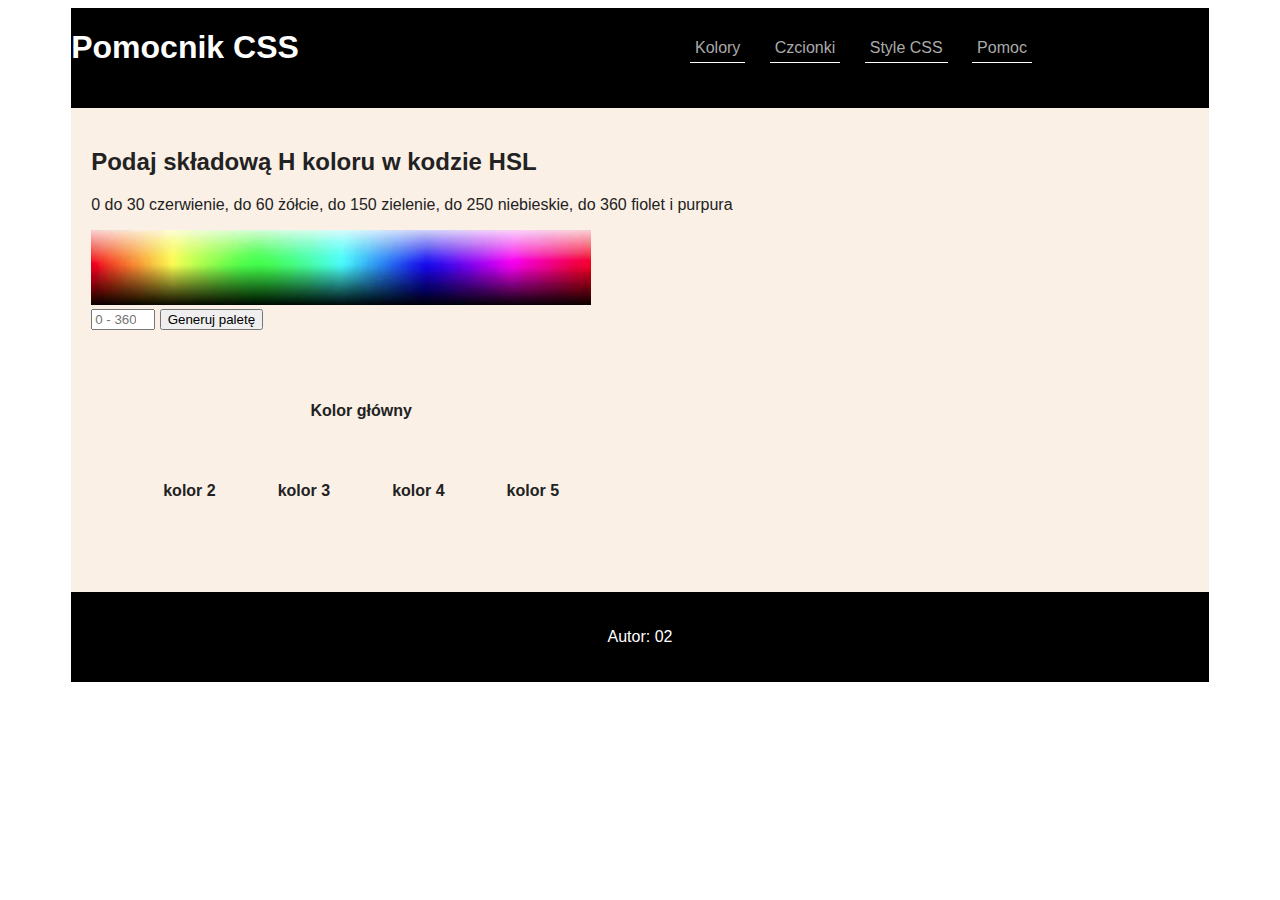
<file: index.html>
<!DOCTYPE html>
<html lang="pl">
<head>
    <meta charset="UTF-8">
    <meta name="viewport" content="width=device-width, initial-scale=1.0">
    <title>Pomocnik CSS</title>
    <link rel="stylesheet" href="styl2.css">
</head>
<body>
    <div class="kontener">
        <div class="banner1">
            <h1>Pomocnik CSS</h1>
        </div>
        <div class="banner2">
            <ul>
                <li><a href="kolory.html">Kolory</a></li>
                <li><a href="czcionki.html">Czcionki</a></li>
                <li><a href="style.html">Style CSS</a></li>
                <li><a href="https://www.w3schools.com/css/" target="_blank">Pomoc</a></li>
            </ul>
        </div>
    <main>
        <h2>Podaj składową H koloru w kodzie HSL</h2>
        <p>0 do 30 czerwienie, do 60 żółcie, do 150 zielenie, do 250 niebieskie, do 360 fiolet i purpura</p>
        <img src="kolory.jpg" alt="Przestrzeń barw HSL"><br>
        <input type="number" name="kolor" id="kolor" min="0" max="360" placeholder="0 - 360"> <button type="submit" onclick="genPalety()">Generuj paletę</button>
        <script src="js.js"></script>
        <table>
            <tr>
                <td colspan="4" id="td1">Kolor główny</td>
            </tr>
            <tr>
                <td id="td2">kolor 2</td>
                <td id="td3">kolor 3</td>
                <td id="td4">kolor 4</td>
                <td id="td5">kolor 5</td>
            </tr>
        </table>
    </main>
    <footer><p>Autor: 02</p></footer>
</div>
</body>
</html>
</file>
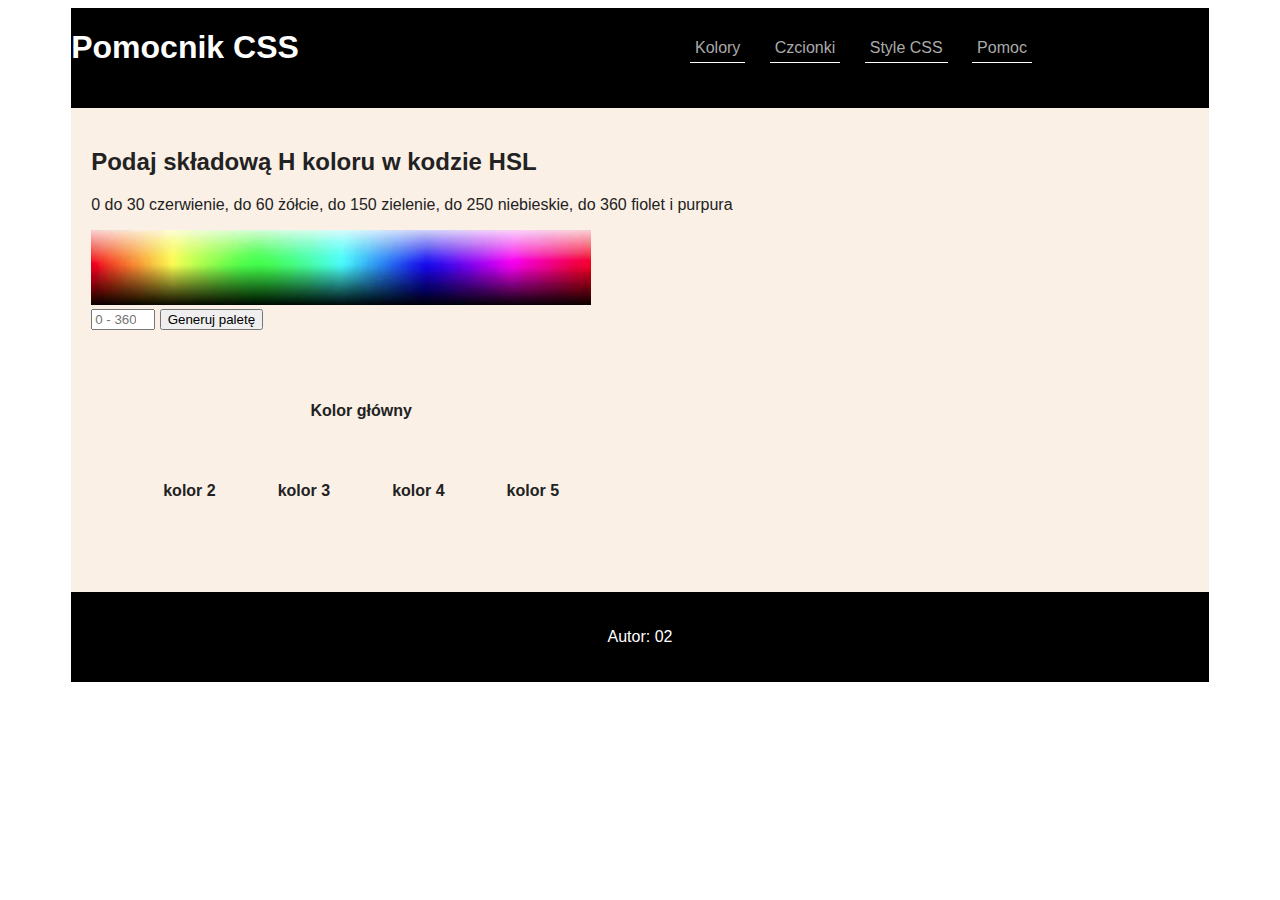
<file: kolory.html>
<!DOCTYPE html>
<html lang="pl">
<head>
    <meta charset="UTF-8">
    <meta name="viewport" content="width=device-width, initial-scale=1.0">
    <title>Pomocnik CSS</title>
    <link rel="stylesheet" href="styl2.css">
</head>
<body>
    <div class="kontener">
        <div class="banner1">
            <h1>Pomocnik CSS</h1>
        </div>
        <div class="banner2">
            <ul>
                <li><a href="kolory.html">Kolory</a></li>
                <li><a href="czcionki.html">Czcionki</a></li>
                <li><a href="style.html">Style CSS</a></li>
                <li><a href="https://www.w3schools.com/css/" target="_blank">Pomoc</a></li>
            </ul>
        </div>
    <main>
        <h2>Podaj składową H koloru w kodzie HSL</h2>
        <p>0 do 30 czerwienie, do 60 żółcie, do 150 zielenie, do 250 niebieskie, do 360 fiolet i purpura</p>
        <img src="kolory.jpg" alt="Przestrzeń barw HSL"><br>
        <input type="number" name="kolor" id="kolor" min="0" max="360" placeholder="0 - 360"> <button type="submit" onclick="genPalety()">Generuj paletę</button>
        <script src="js.js"></script>
        <table>
            <tr>
                <td colspan="4" id="td1">Kolor główny</td>
            </tr>
            <tr>
                <td id="td2">kolor 2</td>
                <td id="td3">kolor 3</td>
                <td id="td4">kolor 4</td>
                <td id="td5">kolor 5</td>
            </tr>
        </table>
    </main>
    <footer><p>Autor: 02</p></footer>
</div>
</body>
</html>
</file>
<file: styl2.css>
.kontener{
    font-family: 'Helvetica','sans-serif';
    background: Linen;
    color: #222;
    margin: auto;
    width: 90%;
}
.banner1,.banner2{
    background-color: black;
    color:white;
    width:50%;
    height:100px;
    float:left;
}
main {
    clear: both;
    padding: 20px;
}
footer{
    background-color: black;
    color:white;
    padding:20px;
    text-align: center;
}
table {
    margin: 40px;
}
td {
    padding: 30px;
    text-align: center;
    font-weight: bold;
}
a {
    color: #aaa;
    text-decoration: none;
}
a:hover {
    color: white;
}
li {
    display: inline-block;
    padding: 5px;
    margin: 10px;
    border-bottom: 1px solid white;
}
</file>
